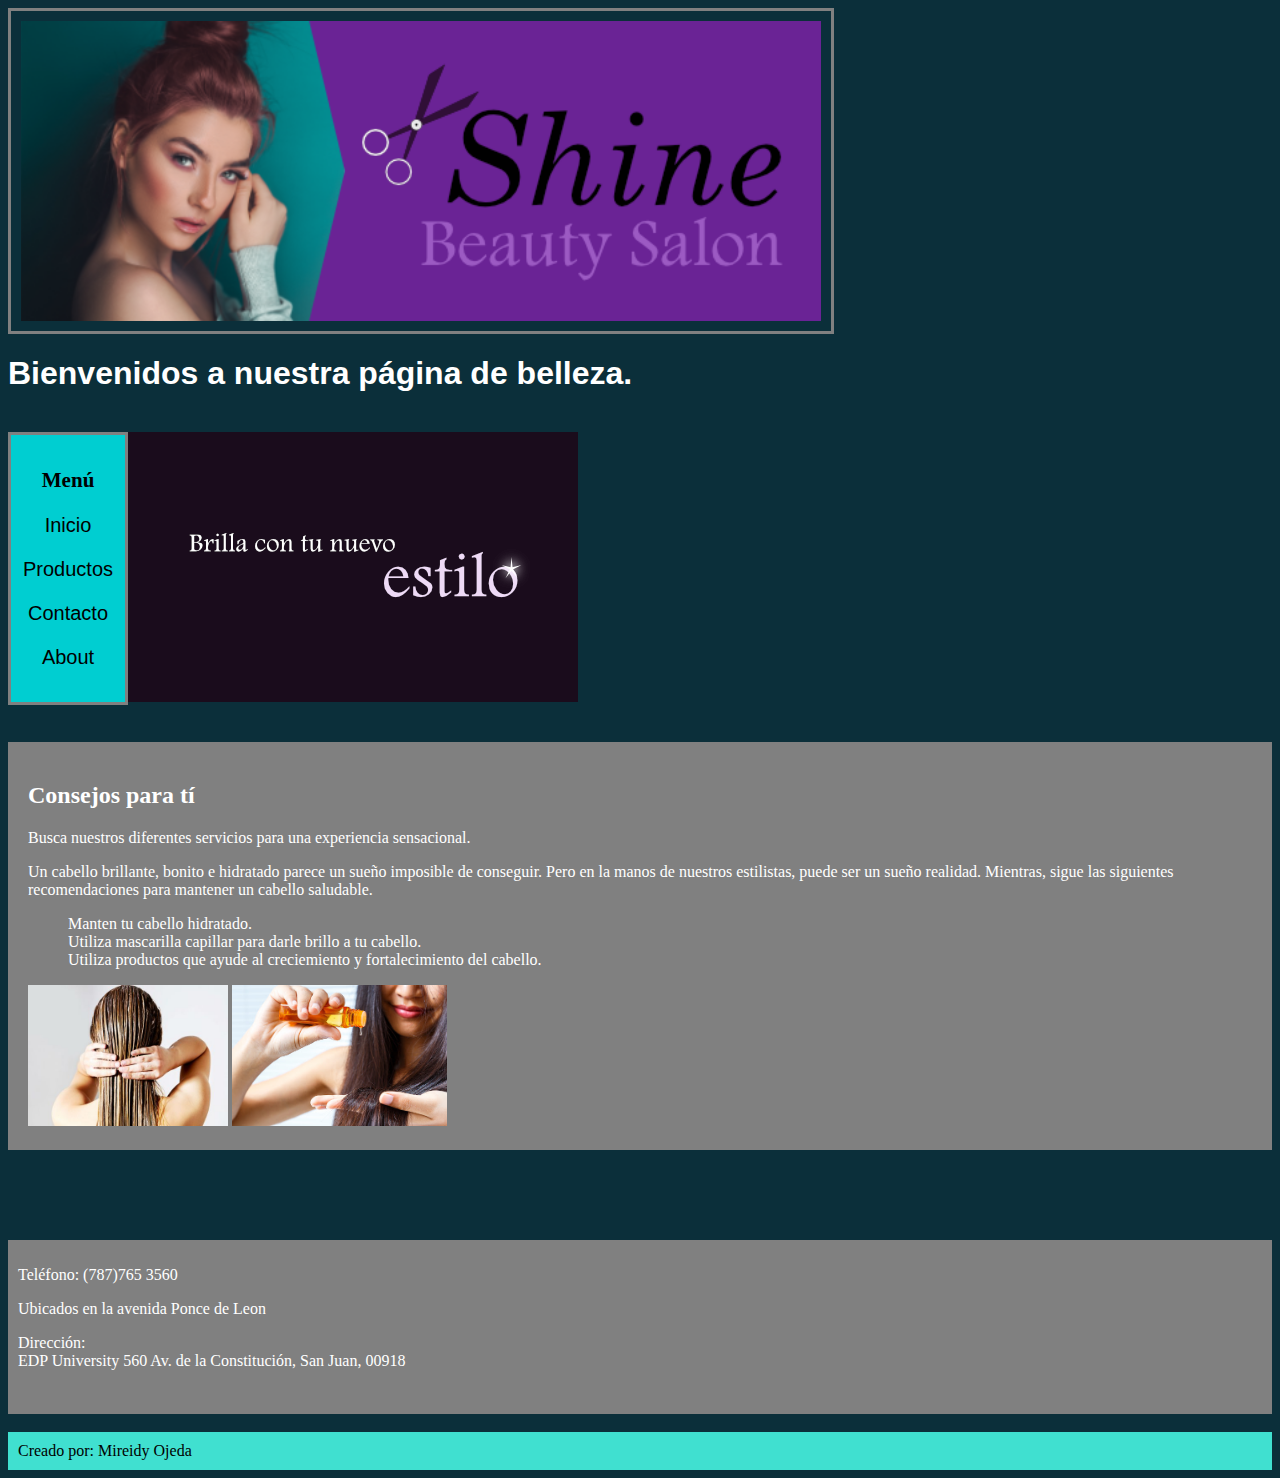
<file: Index.html>
<!DOCTYPE html>
<html>

<head>
  <meta charset="utf-8">
  <title>Salón de Belleza Shine</title>
     <link rel="stylesheet" href="css/arreglos.css" type="text/css">


</head>

<body>
  <header>
    <div class="logo">
      <img src="Images/prueba%20suply%202.png" width="800" height="300" alt="logo empresa" >

</div>
    <h1 style="font-family:sans-serif; color:white"> Bienvenidos a nuestra página de belleza.</h1>
  </header>

<section>

  <nav>

    <div id="navigator">

   <ul style="width: : 450px;">
     <h3 style="text-align:center;"> Menú </h3>

     <li><a href="index.html">Inicio</a></li><br>
    <li><a href="Pages/Productos.html">Productos</a></li><br>
    <li><a href="Pages/Contacto.html">Contacto</a></li><br>
    <li><a href="Pages/About.html">About</a></li><br>

       </ul>
</div>
</nav>
<br>
<img src="Images/Frase%20Publisitaria.png" height="270px" width="450px" alt=" frase del salón">

<br>
<br>

<article>
  <br>
  <div style="background-color:gray;color:white;padding:20px;">
  <h2 style="color:white;">Consejos para tí</h2>
  <p>Busca nuestros diferentes servicios para una experiencia sensacional.</p>
  <p> Un cabello brillante, bonito e hidratado parece un sueño imposible de conseguir.
   Pero en la manos de nuestros estilistas, puede ser un sueño realidad. Mientras, sigue las siguientes recomendaciones para mantener un cabello saludable.
   <ul>
 <li>Manten tu cabello hidratado.</li>
 <li>Utiliza mascarilla capillar para darle brillo a tu cabello.</li>
 <li>Utiliza productos que ayude al creciemiento y fortalecimiento del cabello. </li>
</ul>
<img src="Images/mascarilla capilar.jpg" width="200" alt="mascarilla capilar">

<img src="Images/hidrata cabello.jpg" width="215" alt="anpolleta">
</div>
 
</article>
</section>

<br>
<br>
<br>
<br>
<br>
<aside style="background-color: gray;color:white;padding: 10px;">
  <p> Teléfono:
    (787)765 3560
  </p>Ubicados en la avenida Ponce de Leon

  <p> Dirección: <br>
EDP University
560 Av. de la Constitución, San Juan, 00918
 <br>
    <br>
      <p>

      

</aside>

</section>

<br>

<footer>
  Creado por: Mireidy Ojeda
</footer>

</body>

</html>
</file>
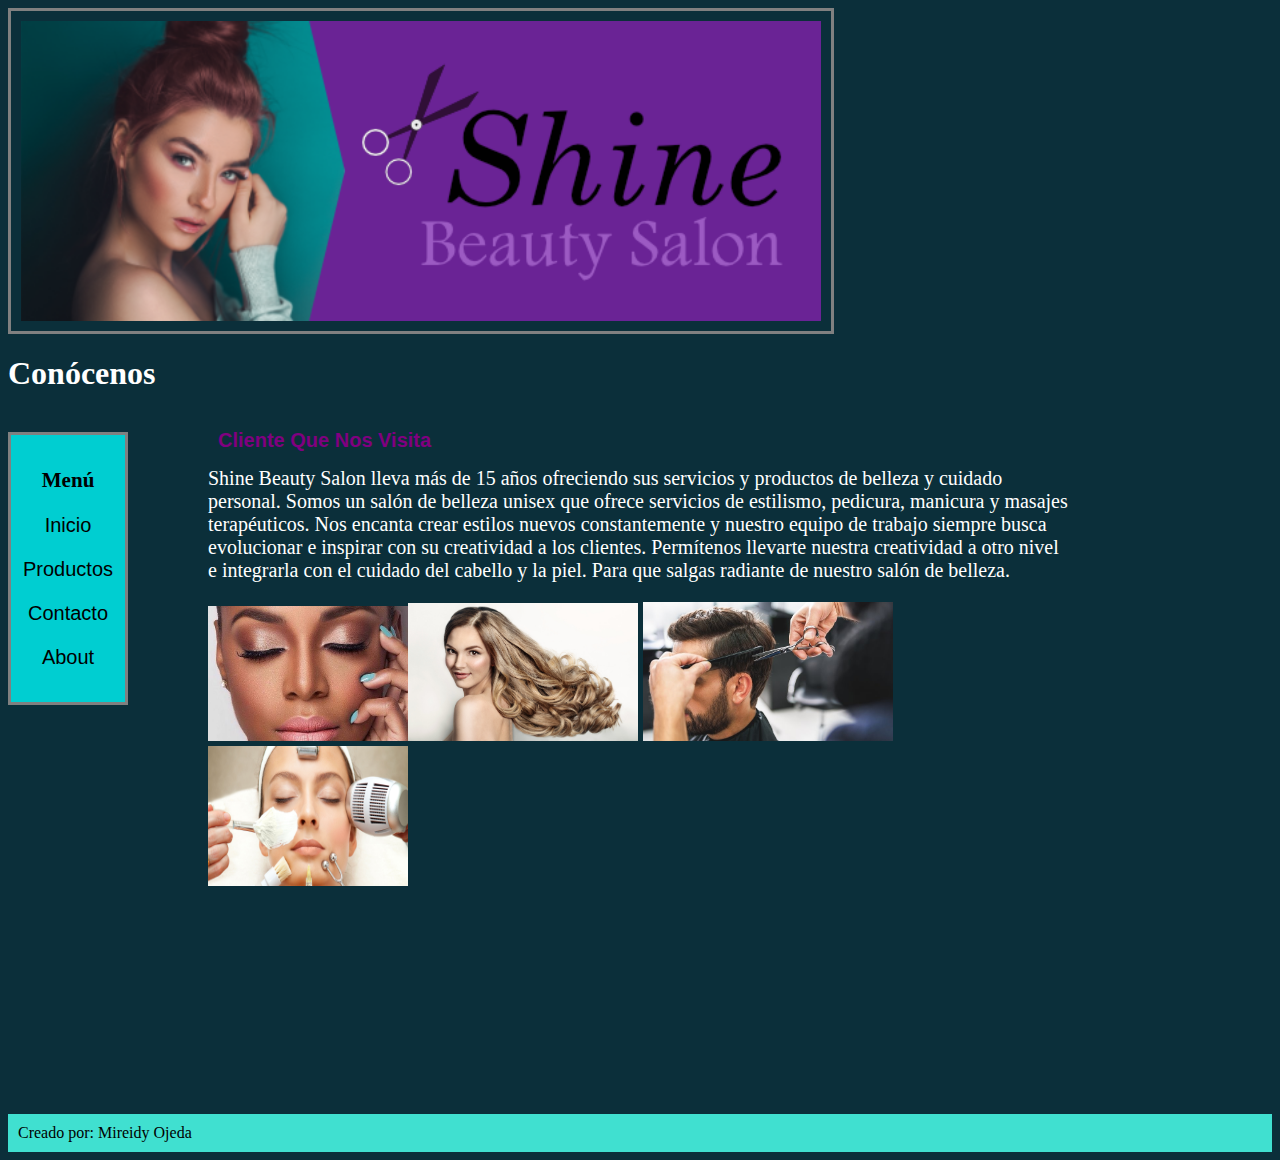
<file: Pages/About.html>
<html lang="en" dir="ltr">
  <head>
    <meta charset="utf-8">
    <title>Citas</title>
    <link rel="stylesheet" href="../css/arreglos.css" type="text/css">

  </head>

  <body>
    <header>
      <div class="logo">
         <img src="../Images/prueba%20suply%202.png" width="800" height="300" alt="logo empresa" >
      </div>
<h1>Conócenos</h1>
    </header>
    <section>

      <nav>

        <div id="navigator">

       <ul style="width: : 450px;">
         <h3 style="text-align:center;"> Menú </h3>

         <li><a href="../index.html">Inicio</a></li><br>
        <li><a href="Productos.html">Productos</a></li><br>
        <li><a href="Contacto.html">Contacto</a></li><br>
        <li><a href="About.html">About</a></li><br>

           </ul>
    </div>
    </nav>

    <section>
      <div class="about">
    <strong> Cliente Que Nos Visita </strong></div>

      <div id="contenedor">
   <p>  Shine Beauty Salon lleva más de 15 años ofreciendo sus servicios y productos de belleza y cuidado personal.  Somos un salón de belleza unisex que ofrece servicios de estilismo, pedicura, manicura y masajes terapéuticos. Nos encanta crear estilos nuevos constantemente y nuestro equipo de trabajo siempre busca evolucionar e inspirar con su creatividad a los clientes.
    Permítenos llevarte nuestra creatividad a otro nivel e integrarla con el cuidado del cabello y la piel. Para que salgas radiante de nuestro salón de belleza.</P>
    <img src="../Images/makeup.jpg" width="200" alt="Mujer maquillada"><img src="../Images/woman long hair.jpg" width="230" alt="Mujer pelo largo">
     <img src="../Images/barber.jpg" width="250" alt="Recorte a hombre"><img src="../Images/skin care.jpg" width="200" height="140" alt="Cuidado de la cara">
</div>
</section>

<br>
<br>
<br>
<br>
<br>
<br>
<br>
<br>
<br>
<br>
<br>

    <footer>
      Creado por: Mireidy Ojeda
    </footer>
  </body>
</html>
</file>
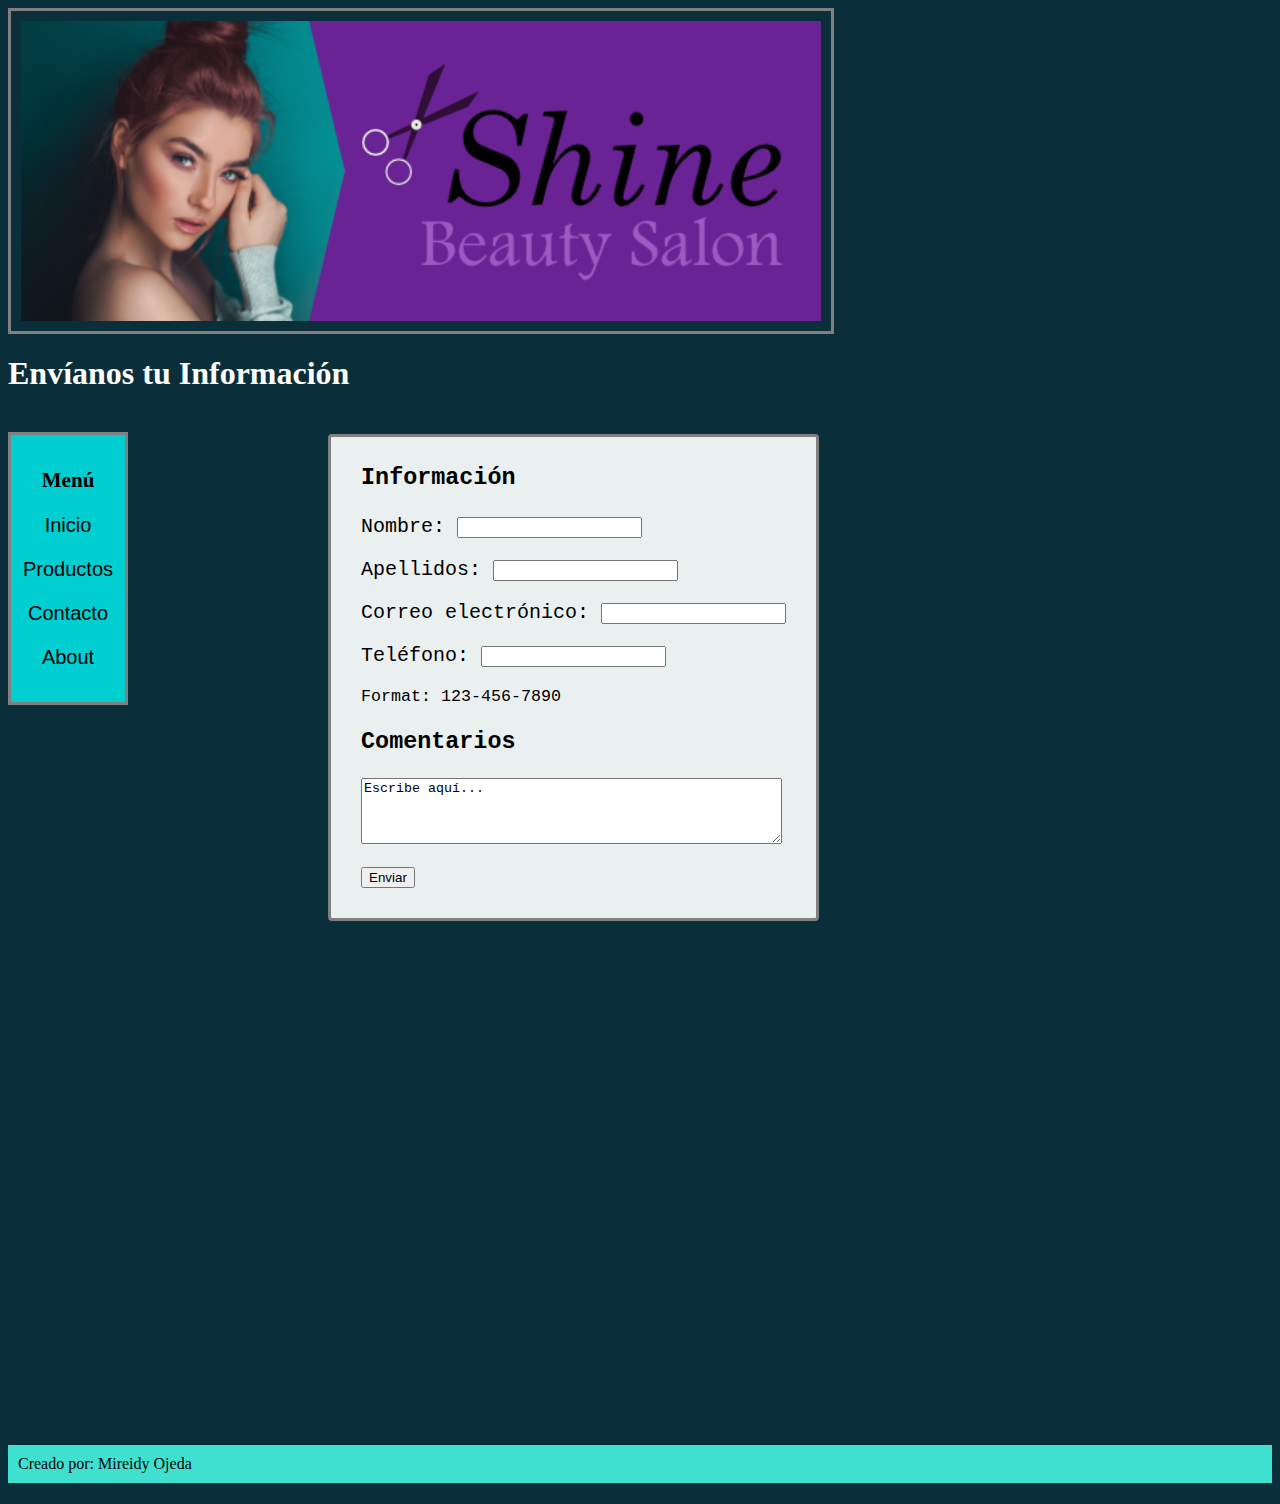
<file: Pages/Contacto.html>
<html lang="en" dir="ltr">
  <head>
    <meta charset="utf-8">
    <title>Contáctanos</title>
     <link rel="stylesheet" href="../css/arreglos.css" type="text/css">


  </head>

  <body>
    <header>
      <div class="logo">
      <img src="../Images/prueba%20suply%202.png" width="800" height="300"alt="logo empresa" >
  </div>
<h1 style= " margin:">Envíanos tu Información</h1>
    </header>
    <section>

      <nav>


        <div id="navigator">

       <ul style="width: : 450px;">
         <h3 style="text-align:center;"> Menú </h3>


         <li><a href="../index.html">Inicio</a></li><br>
        <li><a href="Productos.html">Productos</a></li><br>
        <li><a href="Contacto.html">Contacto</a></li><br>
        <li><a href="About.html">About</a></li><br>

           </ul>
         </div>
  </nav>
     <form action="mailto://mojeda350@live.edpuniversity.edu" method="post">
            <div class= "title">
             <h3> Información</h3> </div>

            <p> Nombre: <input type="text" name= "Nombre"> </p>  <p> Apellidos:  <input type="text" name="Apellidos"> </p>

          <p>  Correo electrónico: <input type="email" name="correo"></p>

          <p>  Teléfono: <input type="tel" id="phone" name="phone" pattern="[0-9]{3}-[0-9]{3}-[0-9]{4}" required> </p>
          <p>  <small>Format: 123-456-7890</small> </p>

            <h3> Comentarios </h3>
            <textarea rows="4" cols="50" name="comment">
Escribe aquí...</textarea> <br>
<br>

<input type="submit" name="Enter" value="Enviar">

</form>
    <br>
    <br>
    <br>
    <br>
    <br>
    <br>
    <br>
    <br>
    <br>
    <br>
    <br>
    <br>
    <br>
    <br>
    <br>
    <br>
    <br>
    <br>
    <br>
    <br>
    <br>
    <br>
    <br>
    <br>
    <br>
    <br>
    <br>
    <br>
    <br>
    <footer>
      Creado por: Mireidy Ojeda
    </footer>
  </body>
</html>
</file>
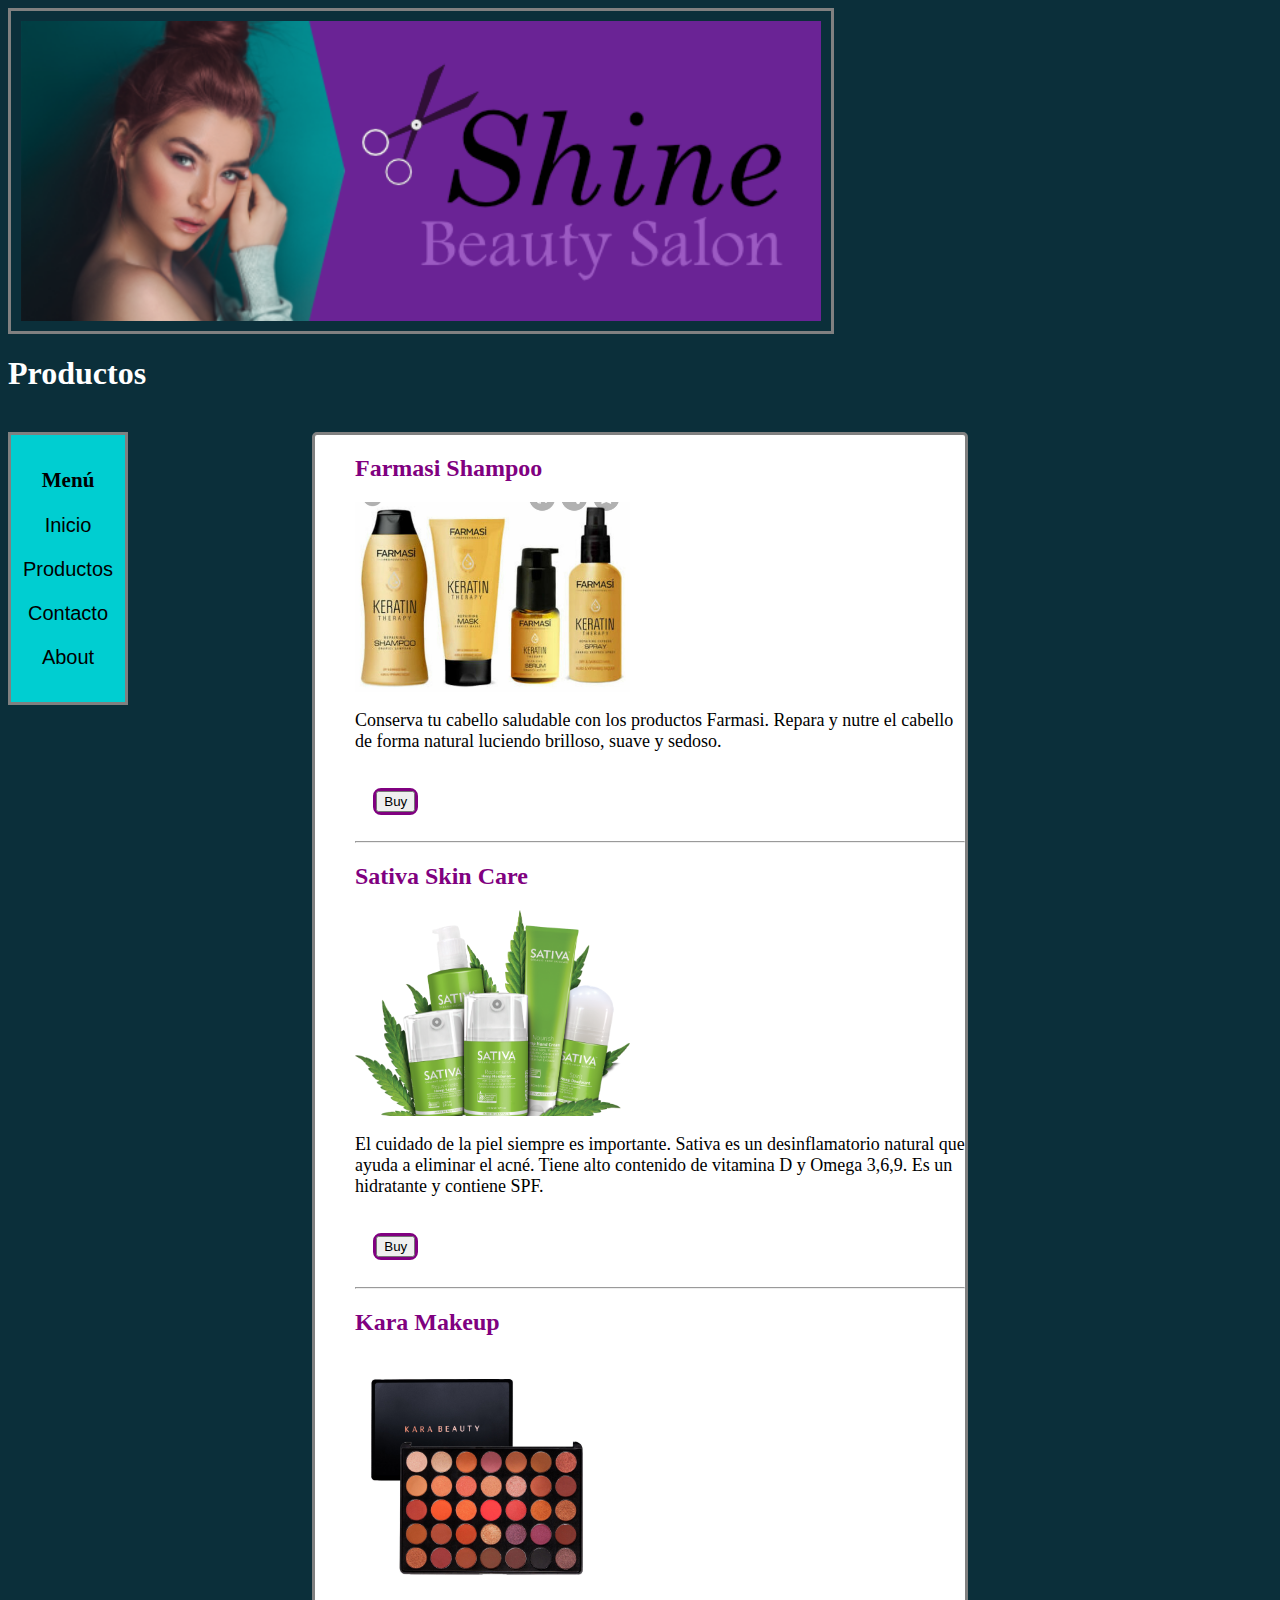
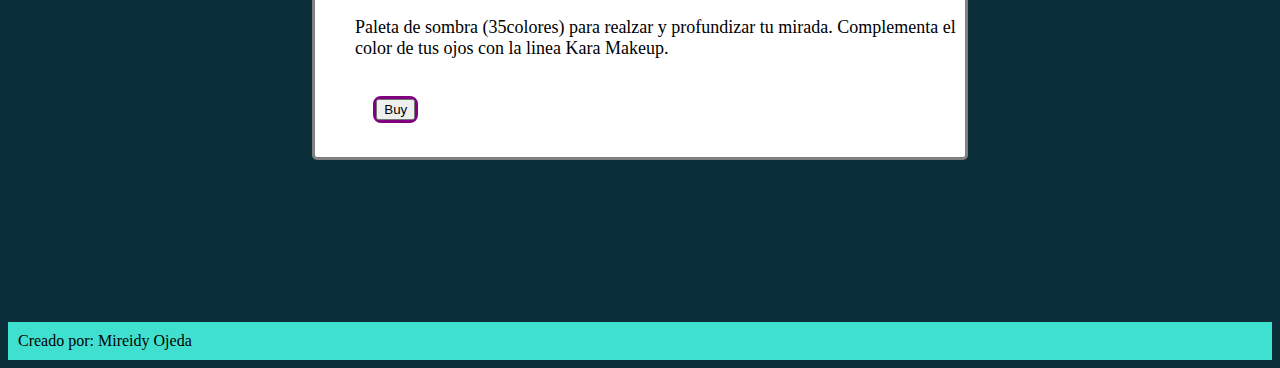
<file: Pages/Productos.html>
<html lang="en" dir="ltr">
  <head>
    <meta charset="utf-8">
    <title>Productos</title>
     <link rel="stylesheet" href="../css/arreglos.css" type="text/css">



  </head>

  <body>
    <header>
      <div class="logo">
      <img src="../Images/prueba%20suply%202.png" width="800" height="300"alt="logo empresa" >
  </div>
<h1>Productos</h1>
    </header>
    <section>

      <nav>


        <div id="navigator">

       <ul style="width: : 450px;">
         <h3 style="text-align:center;"> Menú </h3>


         <li><a href="../index.html">Inicio</a></li><br>
        <li><a href="Productos.html">Productos</a></li><br>
        <li><a href="Contacto.html">Contacto</a></li><br>
        <li><a href="About.html">About</a></li><br>

           </ul>
           </nav>
           <br>

<div class="p1">
  <ul>
    <li>
      <h2> Farmasi Shampoo </h2>

    <img src="../Images/farmasi shampoo.jpg" width="45%" alt= "Keratine Shampoo">
 <div class="p2">
    <p> Conserva tu cabello saludable con los productos Farmasi.
      Repara y nutre el cabello de forma natural luciendo brilloso, suave y sedoso. </p> 
      
       <a class="Boton" 
   href="Contacto.html"> 
    <button>Buy</button>
   </a>
      </div>
  
<hr>

    </li>

    <li>
      <h2> Sativa Skin Care </h2>
   <img src="../Images/leafy-products.png" width="45%" alt="Body Care">

   <div class="p2">
      <p> El cuidado de la piel siempre es importante. Sativa es un desinflamatorio natural que ayuda a eliminar el acné.
        Tiene alto contenido de vitamina D y Omega 3,6,9. Es un hidratante y contiene SPF. </p> 
         
  
       <a class="Boton" 
   href="Contacto.html"> 
    <button>Buy</button>
   </a>
        </div>
       
  

      <hr>
    </li>

    <li>
      <h2> Kara Makeup </h2>
      <img src="../Images/paletas sombra.jpg" width="40%" alt="Eye Shadow">
       <div class="p2">
      <p> Paleta de sombra (35colores) para realzar y profundizar tu mirada. Complementa el color de tus ojos con la linea Kara Makeup. </p> 
     
       
        
       <a class="Boton" 
   href="Contacto.html"> 
    <button>Buy</button>
   </a>
      
      </div>
     
  

    </ul>
  </div>

    <br>
    <br>
    <br>
    <br>
    <br>
    <br>
    <br>
    <br>
    <br>

    <footer>
      Creado por: Mireidy Ojeda
    </footer>
  </body>
</html>
</file>
<file: css/arreglos.css>
Body {
background:#0B2F3A;

}


.logo {
  width: 800px;
  height: 300px;
  padding: 10px;
  border-style: solid;
  border-color: gray;
  display: block;
  border-width:

}


h1 {
  color:white;

}

.redes {
  color:pink;
}

 footer {
  background-color: #40E0D0;
  padding: 10px;
}



#navigator ul{
  background-color: #00CED1;
  font-size: 18px;
  border-style: solid;
  border-color: gray;
  float:left;
  padding: 12px;
   


}

#navigator ul li {
  list-style: none;
  font-family: sans-serif;
  margin: 0;
  text-align: center;



}
 #navigator ul li a {
  color: black;
  text-decoration: none;

}

.about {
color:purple;
font-family: sans-serif;
font-size: 20px;
 position: relative; left:90px; top: 15px;


}

#contenedor{color: white;
  margin: 30px 200px;
  font-size: 20px;
}

 form {
   margin: 20px 200px;
   padding:30px;
     padding-top: 5px;
display: inline-block;
font-family:monospace ;
font-size: 20;
border: solid;
border-color: gray;
border-radius: 4px;
background-color: #EAF0EF;
}

.p1 {
margin:auto;
border-radius: 5px;
width: 650px;
border: solid;
border-color: gray;
background-color: white;

}



ul {
  list-style: none;}

a {
  font-size: 20px;
}

h2 {
  color:purple;
}

.p2{

  color:black;
  font-size: 18px;
}

.boton{
  border-style: solid;
  border-color: purple;
  background-color: purple;
  font-size: 20px;
  display: inline-block;
  border-radius: 8px;
  margin: 3%;

}
</file>
